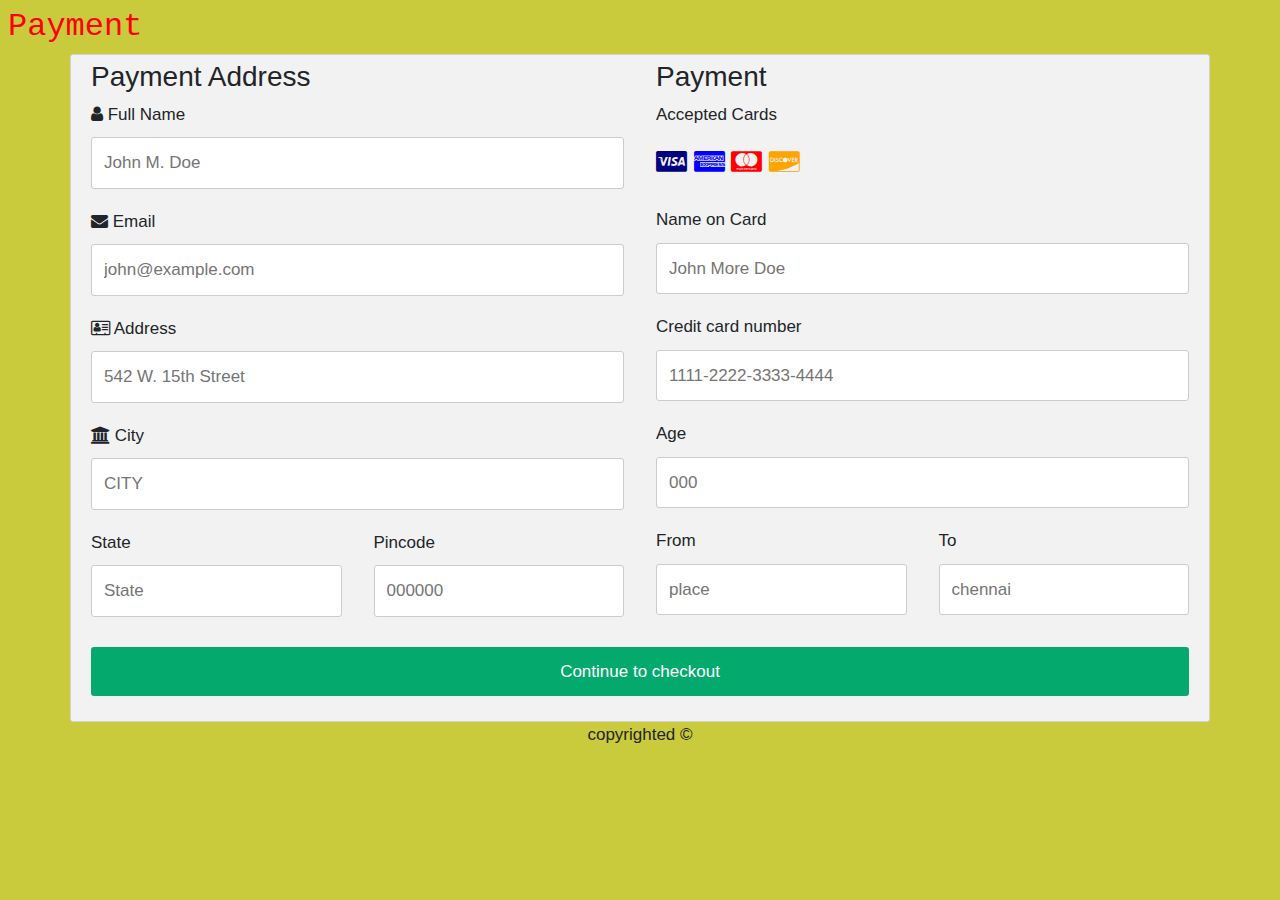
<file: Major project- Travel Website/booknow.html>
<!DOCTYPE html>
<html>
<head>
<meta name="viewport" content="width=device-width, initial-scale=1">
<title>Travel Tamilnadu</title>
<link rel="stylesheet" href="https://cdnjs.cloudflare.com/ajax/libs/font-awesome/4.7.0/css/font-awesome.min.css">
<link rel="shortcut icon" href="images/download (1).jfif" type="image/x-icon">
<link href="https://cdn.jsdelivr.net/npm/bootstrap@5.3.3/dist/css/bootstrap.min.css" rel="stylesheet" integrity="sha384-QWTKZyjpPEjISv5WaRU9OFeRpok6YctnYmDr5pNlyT2bRjXh0JMhjY6hW+ALEwIH" crossorigin="anonymous">
<style>
body {
  font-family: Arial;
  font-size: 17px;
  padding: 8px;
  background-color: rgb(202, 202, 61);
}
h2 { 
    font-family: "Lucida Console", "Courier New", monospace;
}
.required::after
{
    content:"*";
    color: red;
    font-size: 15px;
    
}

* {
  box-sizing: border-box;
}

.row {
  display: -ms-flexbox; 
  display: flex;
  -ms-flex-wrap: wrap; 
  flex-wrap: wrap;
  margin: 0 -16px;
}

.col-25 {
  -ms-flex: 25%; 
  flex: 25%;
}

.col-50 {
  -ms-flex: 50%; 
  flex: 50%;
}

.col-75 {
  -ms-flex: 75%; 
  flex: 75%;
}

.col-25,
.col-50,
.col-75 {
  padding: 0 16px;
}

.container {
  background-color: #f2f2f2;
  padding: 5px 20px 15px 20px;
  border: 1px solid lightgrey;
  border-radius: 3px;
}

input[type=text] {
  width: 100%;
  margin-bottom: 20px;
  padding: 12px;
  border: 1px solid #ccc;
  border-radius: 3px;
}

label {
  margin-bottom: 10px;
  display: block;
}

.icon-container {
  margin-bottom: 20px;
  padding: 7px 0;
  font-size: 24px;
}

.btn {
  background-color: #04AA6D;
  color: white;
  padding: 12px;
  margin: 10px 0;
  border: none;
  width: 100%;
  border-radius: 3px;
  cursor: pointer;
  font-size: 17px;
}

.btn:hover {
  background-color: #45a049;
}

a {
  color: #2196F3;
}

hr {
  border: 1px solid lightgrey;
}

span.price {
  float: right;
  color: grey;
}


@media (max-width: 800px) {
  .row {
    flex-direction: column-reverse;
  }
  .col-25 {
    margin-bottom: 20px;
  }
}
</style>
<script>
    function showalert(){
    alert("Checked out successfully");
}
</script>
</head>
<body>

<h2 style="color:red;">Payment</h2>

<div class="row">
  <div class="col-75">
    <div class="container">
      <form>
      
        <div class="row">
          <div class="col-50">
            <h3>Payment Address</h3>
            <label for="fname"><i class="fa fa-user"></i> Full Name</label>
            <input type="text" id="fname" name="firstname" placeholder="John M. Doe" required>
            <label for="email"><i class="fa fa-envelope"></i> Email</label>
            <input type="text" id="email" name="email" placeholder="john@example.com"  required>
            <label for="adr"><i class="fa fa-address-card-o"></i> Address</label>
            <input type="text" id="adr" name="address" placeholder="542 W. 15th Street"  required>
            <label for="city"><i class="fa fa-institution"></i> City</label>
            <input type="text" id="city" name="city" placeholder="CITY">

            <div class="row">
              <div class="col-50">
                <label for="state">State</label>
                <input type="text" id="state" name="state" placeholder="State"  required>
              </div>
              <div class="col-50">
                <label for="Pincode">Pincode</label>
                <input type="text" id="Pincode" name="Pincode" placeholder="000000"  required>
              </div>
            </div>
          </div>

          <div class="col-50">
            <h3>Payment</h3>
            <label for="fname">Accepted Cards</label>
            <div class="icon-container">
              <i class="fa fa-cc-visa" style="color:navy;"></i>
              <i class="fa fa-cc-amex" style="color:blue;"></i>
              <i class="fa fa-cc-mastercard" style="color:red;"></i>
              <i class="fa fa-cc-discover" style="color:orange;"></i>
            </div>
            <label for="cname">Name on Card</label>
            <input type="text" id="cname" name="cardname" placeholder="John More Doe"  required>
            <label for="ccnum">Credit card number</label>
            <input type="text" id="ccnum" name="cardnumber" placeholder="1111-2222-3333-4444"  required>
            <label for="Age">Age</label>
            <input type="text" id="age" name="age" placeholder="000">
            <div class="row">
              <div class="col-50">
                <label for="from">From</label>
                <input type="text" id="from" name="from" placeholder="place"  required>
              </div>
              <div class="col-50">
                <label for="chennai">To</label>
                <input type="text" id="chennai" name="chennai" placeholder="chennai">
              </div>
            </div>
          </div>
          
        </div>
        <input type="submit" value="Continue to checkout" onclick="showalert()" class="btn">
      </form>
    </div>
  </div>
  <br>
        <p align="center"> copyrighted &copy;</p>
 

</body>
</html>
</file>
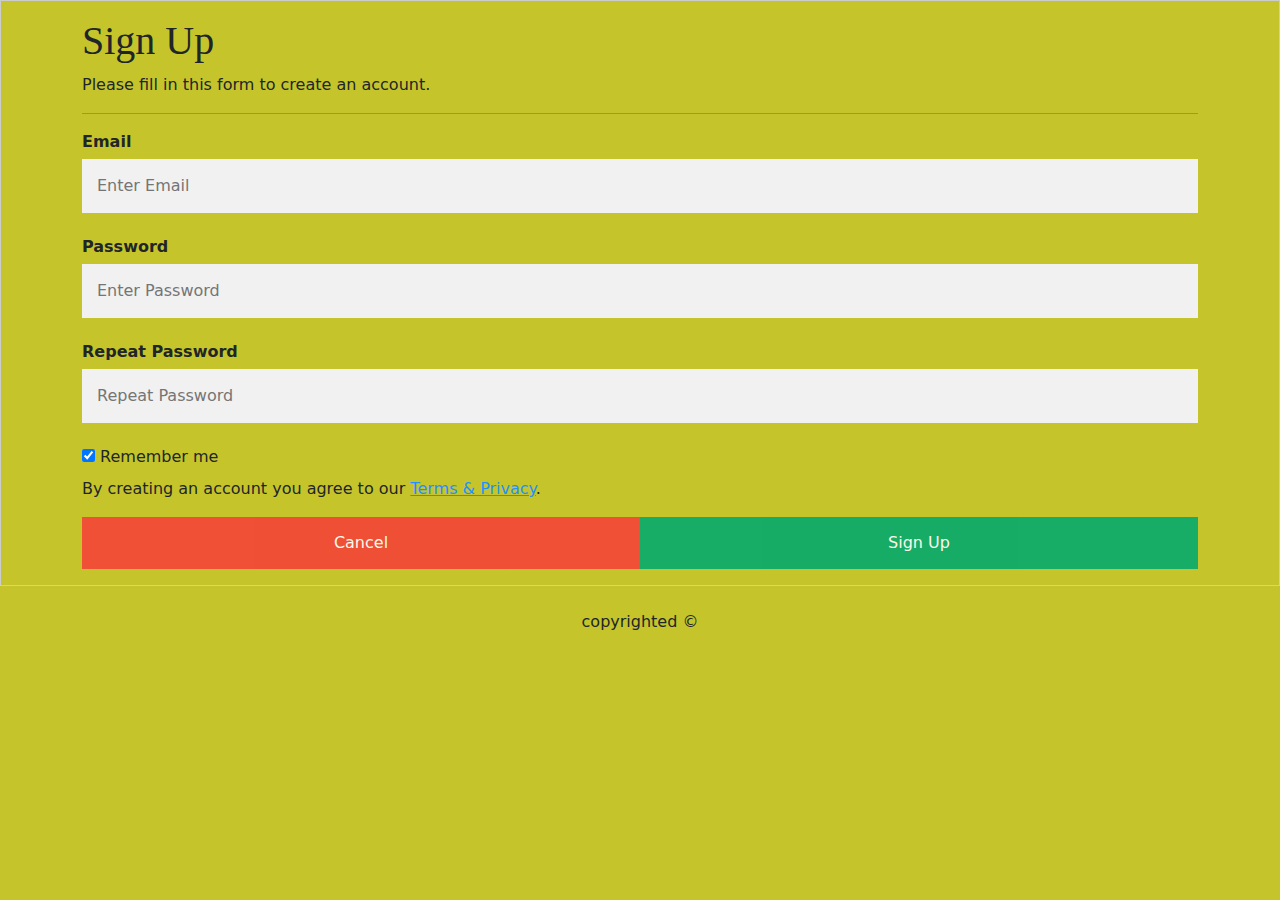
<file: Major project- Travel Website/signup.html>
<!DOCTYPE html>
<html lang="en">
    <head>
        <meta charset="UTF-8">
        <meta name="viewport" content="width=device-width,initial-scale=1.0">
        <title>Travel Tamilnadu</title>
        <link rel="stylesheet" href="style.css">
        <link rel="shortcut icon" href="images/download (1).jfif" type="image/x-icon">
        <link href="https://cdn.jsdelivr.net/npm/bootstrap@5.3.3/dist/css/bootstrap.min.css" rel="stylesheet" integrity="sha384-QWTKZyjpPEjISv5WaRU9OFeRpok6YctnYmDr5pNlyT2bRjXh0JMhjY6hW+ALEwIH" crossorigin="anonymous">
        <script>
           function showalert(){
    alert("submitted successfully");
           }
        </script>
        <style>
            body {
              background-color: rgb(197, 197, 43);
            }
            
            </style>    
    </head>
    <body>
        <form action="action_page.php" style="border:1px solid #ccc">
    <div class="container">
      <h1>Sign Up</h1>
      <p>Please fill in this form to create an account.</p>
      <hr>
  
      <label for="email"><b>Email</b></label>
      <input type="text" placeholder="Enter Email" name="email" required>
  
      <label for="psw"><b>Password</b></label>
      <input type="password" placeholder="Enter Password" name="psw" required>
  
      <label for="psw-repeat"><b>Repeat Password</b></label>
      <input type="password" placeholder="Repeat Password" name="psw-repeat" required>
  
      <label>
        <input type="checkbox" checked="checked" name="remember" style="margin-bottom:15px"> Remember me
      </label>
  
      <p>By creating an account you agree to our <a href="#" style="color:dodgerblue">Terms & Privacy</a>.</p>
  
      <div class="clearfix">
      <a href="index.html"> <button type="button" class="cancelbtn">Cancel</button></a>
        <button type="submit" class="signupbtn" onclick="showalert()">Sign Up</button>
      </div>
    </div>
  </form>
  <br>
        <p align="center"> copyrighted &copy;</p>
</body>
</html>
</file>
<file: Major project- Travel Website/style.css>
@media only screen and (max-width: 800px) {}
.topnav {
    background-color: #201202;
    overflow: hidden;
}
  
  .topnav a {
    float: left;
    color: #f2f2f2;
    text-align: center;
    padding: 14px 16px;
    text-decoration: none;
    font-size: 17px;
  }
  
  
  .topnav a:hover {
    background-color: #ddd;
    color: black;
  }
  

  .topnav a.active {
    background-color: #04AA6D;
    color: white;
}
h1 {
    font-family:Lucida Handwriting;

};
h2 { 
    font-family: "Lucida Console", "Courier New", monospace;
}
div.gallery {
    margin: 5px;
    border: 1px solid #ccc;
    float: left;
    width: 180px;
  }
  
  div.gallery:hover {
    border: 1px solid #777;
  }
  
  div.gallery img {
    width: 100%;
    height: auto;
  }
  
  div.desc {
    padding: 15px;
    text-align: center;
  }
  button {
      float: right;
  }
  * {box-sizing: border-box}


  input[type=text], input[type=password] {
  width: 100%;
  padding: 15px;
  margin: 5px 0 22px 0;
  display: inline-block;
  border: none;
  background: #f1f1f1;
}

input[type=text]:focus, input[type=password]:focus {
  background-color: #ddd;
  outline: none;
}

hr {
  border: 1px solid #f1f1f1;
  margin-bottom: 25px;
}


button {
  background-color: #04AA6D;
  color: white;
  padding: 14px 20px;
  margin: 8px 0;
  border: none;
  cursor: pointer;
  width: 100%;
  opacity: 0.9;
}

button:hover {
  opacity:1;
}


.cancelbtn {
  padding: 14px 20px;
  background-color: #f44336;
}


.cancelbtn, .signupbtn {
  float: left;
  width: 50%;
}


.container {
  padding: 16px;
}


.clearfix::after {
  content: "";
  clear: both;
  display: table;
}


@media screen and (max-width: 300px) {
  .cancelbtn, .signupbtn {
    width: 100%;
  }
}
</file>
